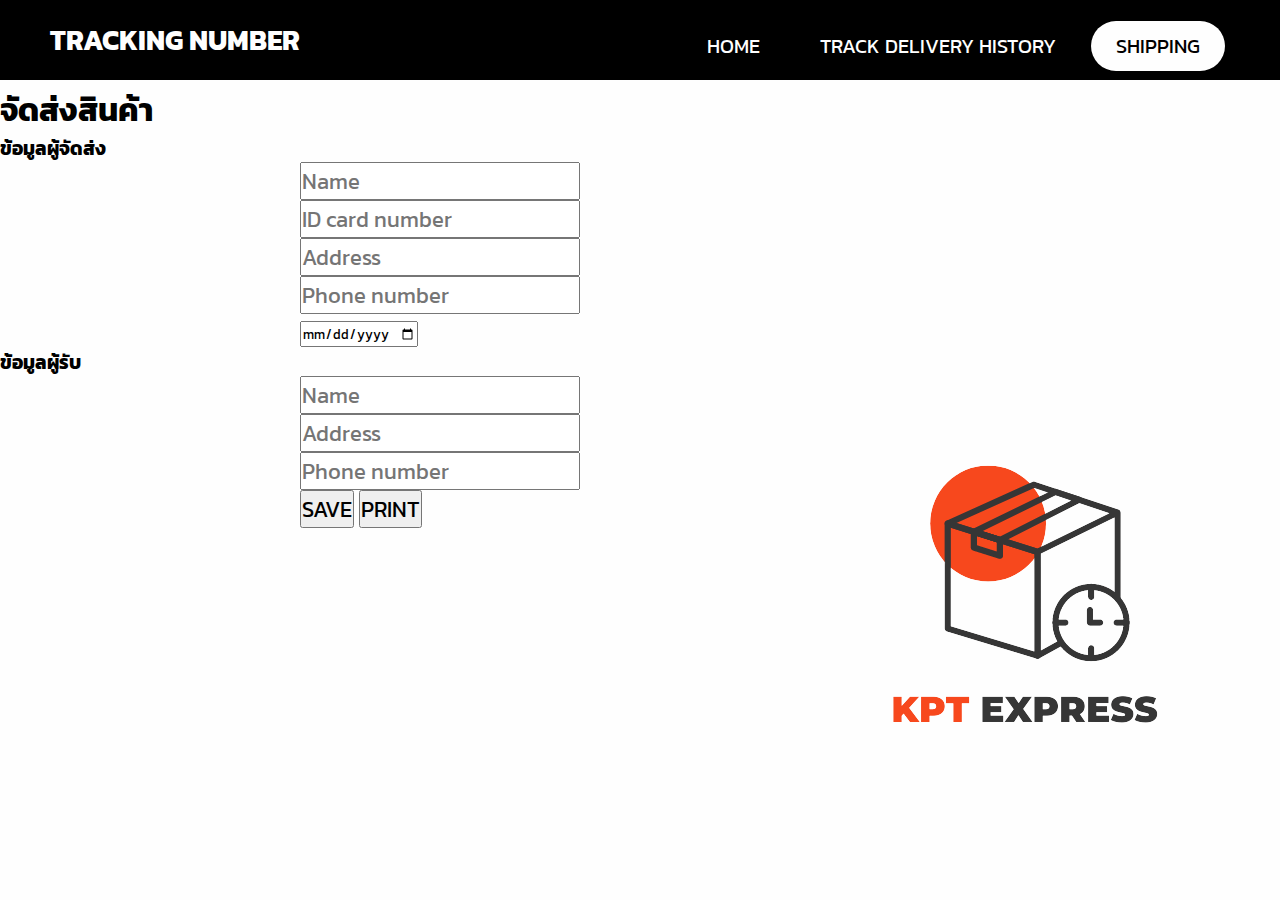
<file: html/shipping.html>
<!DOCTYPE html>
<html lang="en">
<head>
    <meta charset="UTF-8">
    <meta http-equiv="X-UA-Compatible" content="IE=edge">
    <meta name="viewport" content="width=device-width, initial-scale=1.0">
    <link rel="stylesheet" href="/css/shipping.css">
    <link rel = "icon" href ="/pic/logo.png" type="image/x-icon">
    <link href="https://cdn.jsdelivr.net/npm/bootstrap@5.2.1/dist/css/bootstrap.min.css" rel="stylesheet" integrity="sha384-iYQeCzEYFbKjA/T2uDLTpkwGzCiq6soy8tYaI1GyVh/UjpbCx/TYkiZhlZB6+fzT" crossorigin="anonymous">
    <title>SHIPPING</title>
</head>
<body>
    <header>
        <div class="logo">TRACKING NUMBER</div>
        <div class="hamburger">
            <div class="line"></div>
            <div class="line"></div>
            <div class="line"></div>
        </div>
        <nav class="nav-bar">
            <ul>
                <li>
                    <a href="index.html" >HOME</a>
                </li>
                <li>
                    <a href="tdh.html" >TRACK DELIVERY HISTORY</a>
                </li>
                <li>
                    <a href="shipping.html" class="active">SHIPPING</a>
                </li>
            </ul>
        </nav>
    </header>
    <div class="text-center">
        <h1>
            <p>จัดส่งสินค้า</p>
        </h1>
    </div>
<div class="container" >
        <h3><p>ข้อมูลผู้จัดส่ง</p></h3>     
</div>
<div class="form-floating1 ">
    <input type="text" class="form-control" id="fname" placeholder="Name" style="font-size: 1.4rem;">
    <p></p>
    <input type="text" class="form-control" id="cid" placeholder="ID card number" style="font-size: 1.4rem;">
    <p></p>
    <input type="text" class="form-control" id="address" placeholder="Address" style="font-size: 1.4rem;">
    <p></p>
    <input type="text" class="form-control" id="phoneno" placeholder="Phone number" style="font-size: 1.4rem;">
    <p></p>
    <input type="date" value="0000-00-00" >
    <p></p>
</div>
<img src="/pic/logo.png" Align ="right"  hspace=”50”>
<div class="container" >
    <p></p>
    <h3><p>ข้อมูลผู้รับ</p></h3>     
</div>
<div class="form-floating1 ">
<input type="text" class="form-control" id="fname" placeholder="Name" style="font-size: 1.4rem;">
<p></p>
<input type="text" class="form-control" id="address" placeholder="Address" style="font-size: 1.4rem;">
<p></p>
<input type="text" class="form-control" id="phoneno" placeholder="Phone number" style="font-size: 1.4rem;">
<p></p>
<button type="button" class="btn btn-warning" style="font-size:1.4rem;color: rgb(0, 0, 0);">SAVE</button> <button type="button" class="btn btn-warning" style="font-size:1.4rem;color: rgb(0, 0, 0);">PRINT</button> 
</div>
    <script>
        hamburger = document.querySelector(".hamburger");
        hamburger.onclick = function(){
            navBar = document.querySelector(".nav-bar");
            navBar.classList.toggle("active");
        }
    </script>
</body>
</html>
</file>
<file: css/shipping.css>
@import url('https://fonts.googleapis.com/css2?family=Kanit&display=swap');

*{
    margin: 0;
    padding: 0;
    list-style: none;
    text-decoration: none;
    font-family: 'Kanit', sans-serif;
    box-sizing: border-box;
}

body{
    background: #fefefe;
    font-family: 'Kanit', sans-serif;
}

header{
    width: 100%;
    height: 80px;
    background-color: black;
    display: flex;
    align-items: center;
    justify-content: space-between;
    padding: 0 100px;
}

.logo {
    font-size: 28px;
    font-weight: bold;
    color: #fefefe;
}

.hamburger{
    display: none;
}

.nav-bar ul{
    display: flex;
    margin-top: 2%;
}

.nav-bar ul li a{
    display: block;
    color: #fefefe;
    font-size: 20px;
    padding: 10px 25px;
    border-radius: 50px;
    transition: 0.2s;
    margin: 0 5px; 
    text-decoration: none;
}

.nav-bar ul li a:hover{
    color: black;
    background: #fefefe;
}

.nav-bar ul li a.active{
    color: black;
    background: #fefefe;
}

@media only screen and (max-width: 1320px){
    header{
        padding: 0 50px;
    }
}

@media only screen and (max-width: 1100px){
    header{
        padding: 0 30px;
    }
}

@media only screen and (max-width: 900px){
    .hamburger{
        display: block;
        cursor: pointer;
    }
    .hamburger .line{
        width: 30px;
        height: 3px;
        background: #fefefe;
        margin: 6px 0;
    }
    .nav-bar{
        height: 450px;
        position: absolute;
        top: 80px;
        left: 0;
        right: 0;
        width: 100vw;
        background: black;
        transition: 0.2s;
        overflow: hidden;
    }

    .nav-bar.active{
        height: 450px;
    }
    .nav-bar ul{
        display: block;
        width: fit-content;
        margin: 80px auto 0 auto;
        text-align: center;
        transition: 0.5s;
        opacity: 0;
    }

    .nav-bar.active ul{
        opacity: 1;
    }

    .nav-bar ul li a{
        margin-bottom: 12px;
    }
}
.form-floating1{
    max-width: 30rem;
    margin: auto auto 0 300px;
    font-size: 1.4rem;
}
.text-center{
    margin-top: 0.5%;
}
</file>
